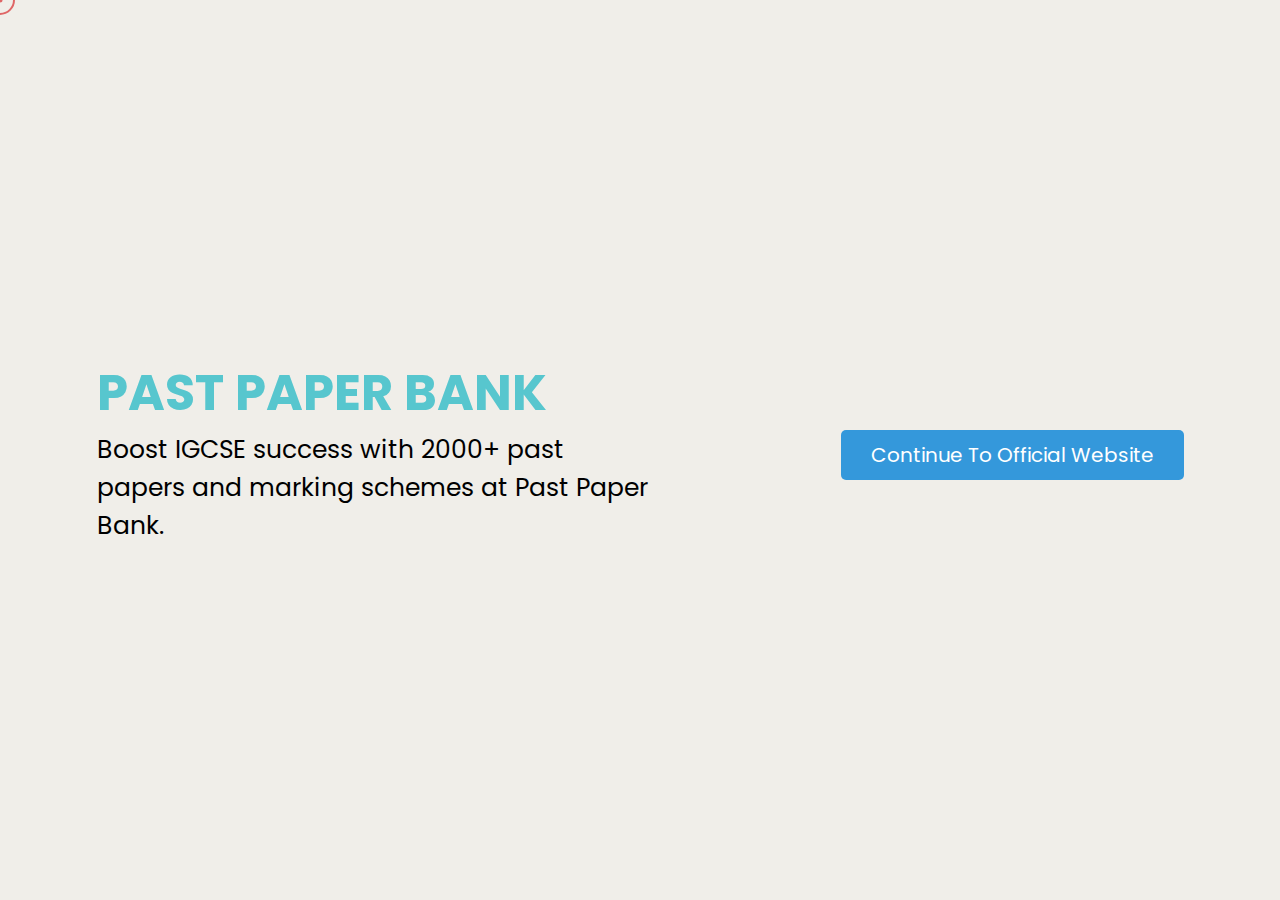
<file: index.html>
<html lang="en">
<head>
   <meta charset="UTF-8">
   <meta http-equiv="X-UA-Compatible" content="IE=edge">
   <meta name="viewport" content="width=device-width, initial-scale=1.0">
   <title>Past Paper Bank</title>

   <link rel="stylesheet" href="css/cursor.css">
   <!-- custom css file link  -->
   <link rel="stylesheet" href="css/profile.css">
   

   <link rel="stylesheet" href="css/register_login.css">

</head>
<body>

<section>
<div class="header">
        <h1>PAST PAPER BANK</h1>
        <p>Boost IGCSE success with 2000+ past <br> papers and marking schemes at Past Paper <br> Bank.</p>
</div>
<div class="form-container">


      
   
   <a href="https://pastpaperbank.github.io/official_v1/"><button class="btn">Continue To Official Website</button></a>
      


</div>
</div>
</section>


<!-- cursor customization -->

<div class="cursor-dot" data-cursor-dot></div>
<div class="cursor-outline" data-cursor-outline></div>


<script src="js/cursor.js"></script>
</body>
</html>
</file>
<file: css/cursor.css>
/* Default styles for cursor */
body {
    cursor: none;
}

.cursor-dot {
    width: 5px;
    height: 5px;
    background-color: #DF6666;
}

.cursor-outline {
    width: 30px;
    height: 30px;
    border: 2px solid #DF6666;
}

.cursor-dot,
.cursor-outline {
    position: fixed;
    top: 0;
    left: 0;
    transform: translate(-50%, -50%);
    border-radius: 50%;
    z-index: 10000;
    pointer-events: none;
}

/* Media query to disable cursor on touch devices */
@media (hover: none) and (pointer: coarse) {
    body {
        cursor: none;
    }

    .cursor-dot,
    .cursor-outline {
        display: none;
    }
}
</file>
<file: css/profile.css>
@import url('https://fonts.googleapis.com/css2?family=Poppins:wght@100;200;300;400;500;600&display=swap');

:root{
   --blue:#3498db;
   --dark-blue:#2980b9;
   --red:#e74c3c;
   --dark-red:#c0392b;
   --black:#333;
   --white:#fff;
   --light-bg:#eee;
   --box-shadow:0 5px 10px rgba(0,0,0,.1);
}
.circular-image {
   border-radius: 50%;
}
.header h1{
   font-size: 50px;
   color: #57c6ce;
}
.header p{
   font-size: 25px;
}

::-webkit-scrollbar-thumb {
   background: linear-gradient(to bottom, #57c6ce, #4e79a7);
   border-radius: 6px;
 
}
body{
   overflow-x: hidden;
}

section {
   display: flex;
   justify-content: space-around;
   align-items: center;
   width: 100%;
   height: 100vh;
   background: #F0EEE9;
   background-size: cover;
   background-position: center;
}


*{
   font-family: 'Poppins', sans-serif;
   margin:0; padding:0;
   box-sizing: border-box;
   outline: none; border: none;
   text-decoration: none;
}



.btn,
.delete-btn{
   width: 100%;
   border-radius: 5px;
   padding:10px 30px;
   color:var(--white);
   display: block;
   text-align: center;
   cursor: pointer;
   font-size: 20px;
   margin-top: 10px;
}

.btn{
   background-color: var(--blue);
}

.btn:hover{
   background-color: var(--dark-blue);
}

.delete-btn{
   background-color: var(--red);
}

.delete-btn:hover{
   background-color: var(--dark-red);
}

.message{
   margin:10px 0;
   width: 100%;
   border-radius: 5px;
   padding:10px;
   text-align: center;
   background-color: var(--red);
   color:var(--white);
   font-size: 20px;
}




.form-container form h3{
   margin-bottom: 10px;
   font-size: 30px;
   color:var(--black);
   text-transform: uppercase;
}

.form-container form .box{
   width: 100%;
   border-radius: 5px;
   padding:12px 14px;
   font-size: 18px;
   color:var(--black);
   margin:10px 0;
   background-color: var(--light-bg);
}

.form-container form p{
   margin-top: 15px;
   font-size: 20px;
   color:var(--black);
}

.form-container form p a{
   color:var(--red);
}

.form-container form p a:hover{
   text-decoration: underline;
}

.container{
   min-height: 100vh;
   background-color: var(--light-bg);
   display: flex;
   align-items: center;
   justify-content: center;
   padding:20px;
}

.container .profile{
   padding:20px;
   background-color: var(--white);
   box-shadow: var(--box-shadow);
   text-align: center;
   width: 400px;
   border-radius: 5px;
}

.container .profile img{
   height: 150px;
   width: 150px;
   border-radius: 50%;
   object-fit: cover;
   margin-bottom: 5px;
}

.container .profile h3{
   margin:5px 0;
   font-size: 20px;
   color:var(--black);
}

.container .profile p{
   margin-top: 20px;
   color:var(--black);
   font-size: 20px;
}

.container .profile p a{
   color:var(--red);
}

.container .profile p a:hover{
   text-decoration: underline;
}

.update-profile{
   min-height: 100vh;
   background-color: var(--light-bg);
   display: flex;
   align-items: center;
   justify-content: center;
   padding:20px;
}

.update-profile form{
   padding:20px;
   background-color: var(--white);
   box-shadow: var(--box-shadow);
   text-align: center;
   width: 700px;
   text-align: center;
   border-radius: 5px;
}

.update-profile form img{
   height: 200px;
   width: 200p;
   border-radius: 50%;
   object-fit: cover;
   margin-bottom: 5px;
}

.update-profile form .flex{
   display: flex;
   justify-content: space-between;
   margin-bottom: 20px;
   gap:15px;
}

.update-profile form .flex .inputBox{
   width: 49%;
}

.update-profile form .flex .inputBox span{
   text-align: left;
   display: block;
   margin-top: 15px;
   font-size: 17px;
   color:var(--black);
}

.update-profile form .flex .inputBox .box{
   width: 100%;
   border-radius: 5px;
   background-color: var(--light-bg);
   padding:12px 14px;
   font-size: 17px;
   color:var(--black);
   margin-top: 10px;
}

@media (max-width:650px){
   .update-profile form .flex{
      flex-wrap: wrap;
      gap:0;
   }
   .update-profile form .flex .inputBox{
      width: 100%;
   }
}

@media (max-width: 1000px) {
   section{
       flex-direction: column;
   }
   .header{
       margin-top: 70px;
   }
   .header h1{
       font-size: 35px;
       text-align: center;
       margin-bottom: 20px;
   }
   .header p{
       font-size: 15px;
       text-align: center;
   }
   .login-box {
       width: 100%;
       margin: 30px;
       height: 100vh;
       border: none;
       border-radius: 0;
       box-shadow: none;
   }

   .input-box{
       width: 290px;
   }
}


.main_main_container{
   display: flex;
   justify-content: center;
   align-items: center;
}
</file>
<file: css/register_login.css>
body{
    background-color:#F0EEE9 ;
}
</file>
